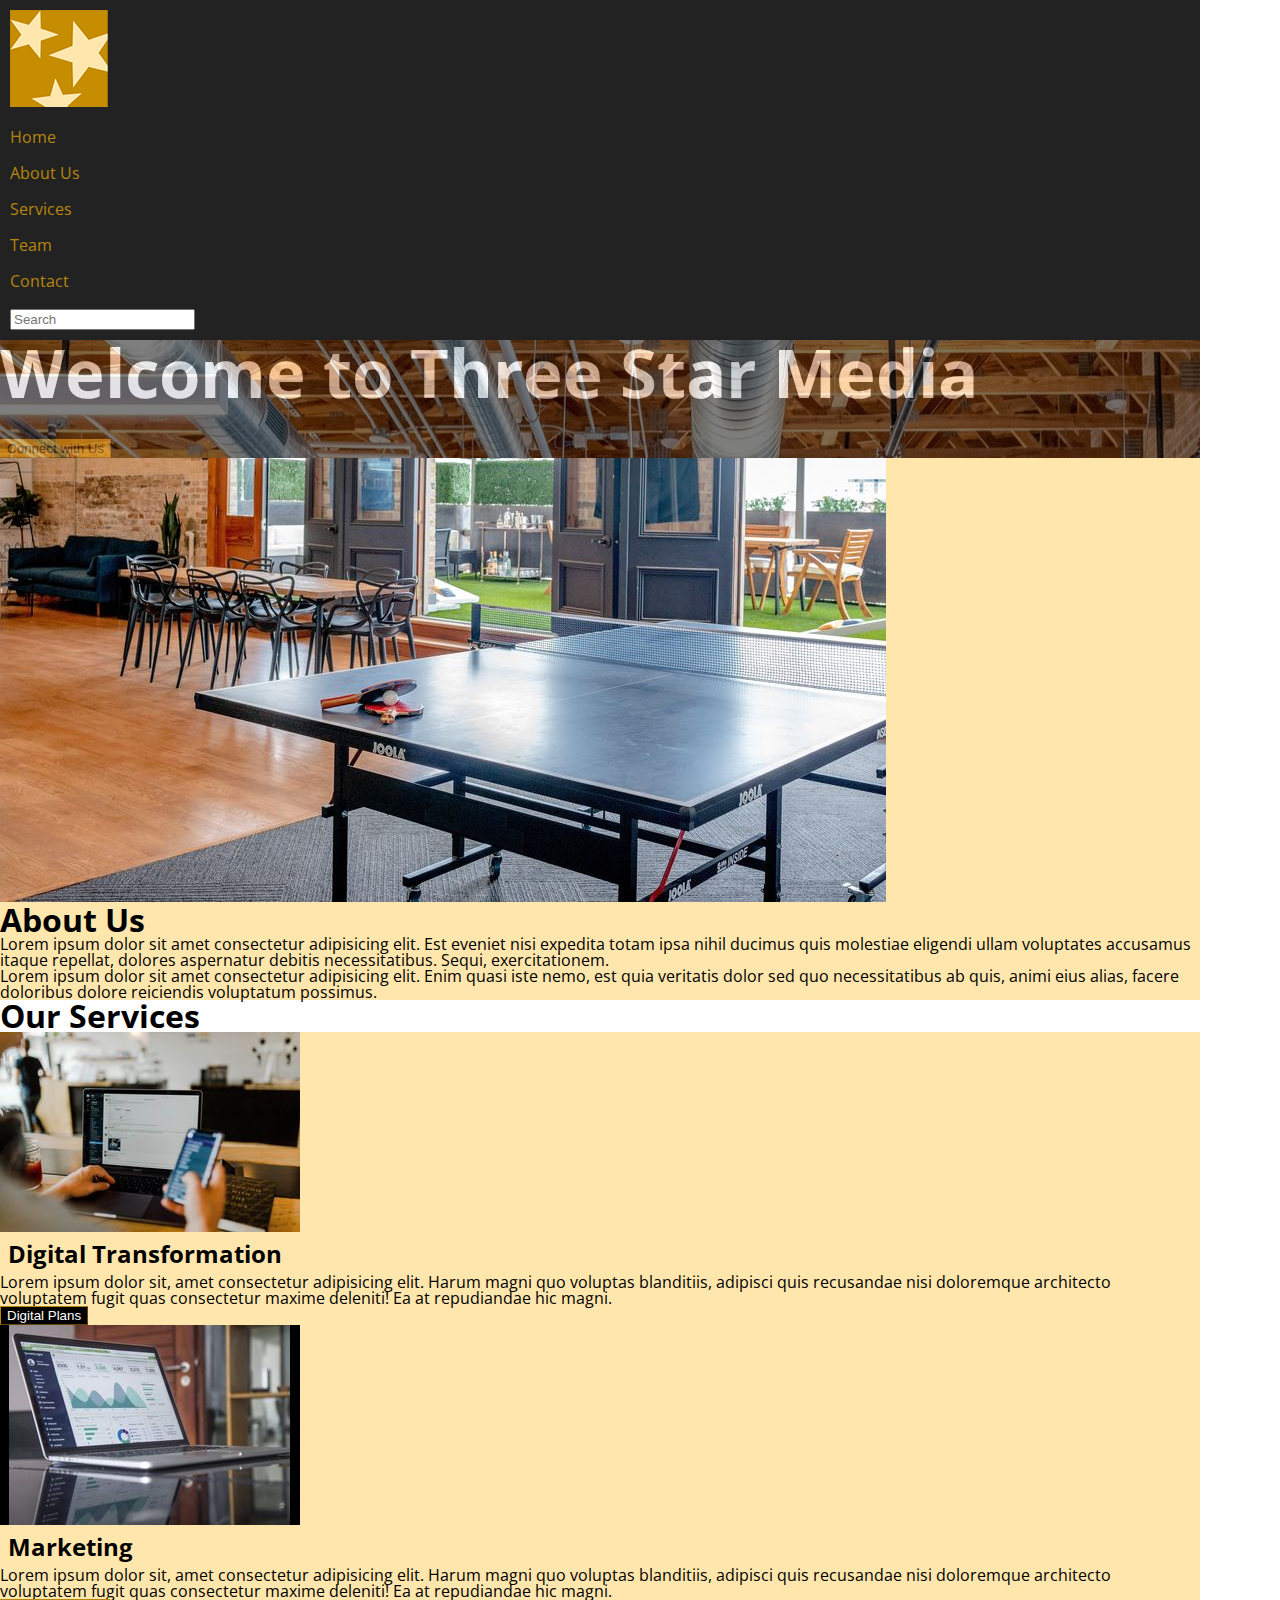
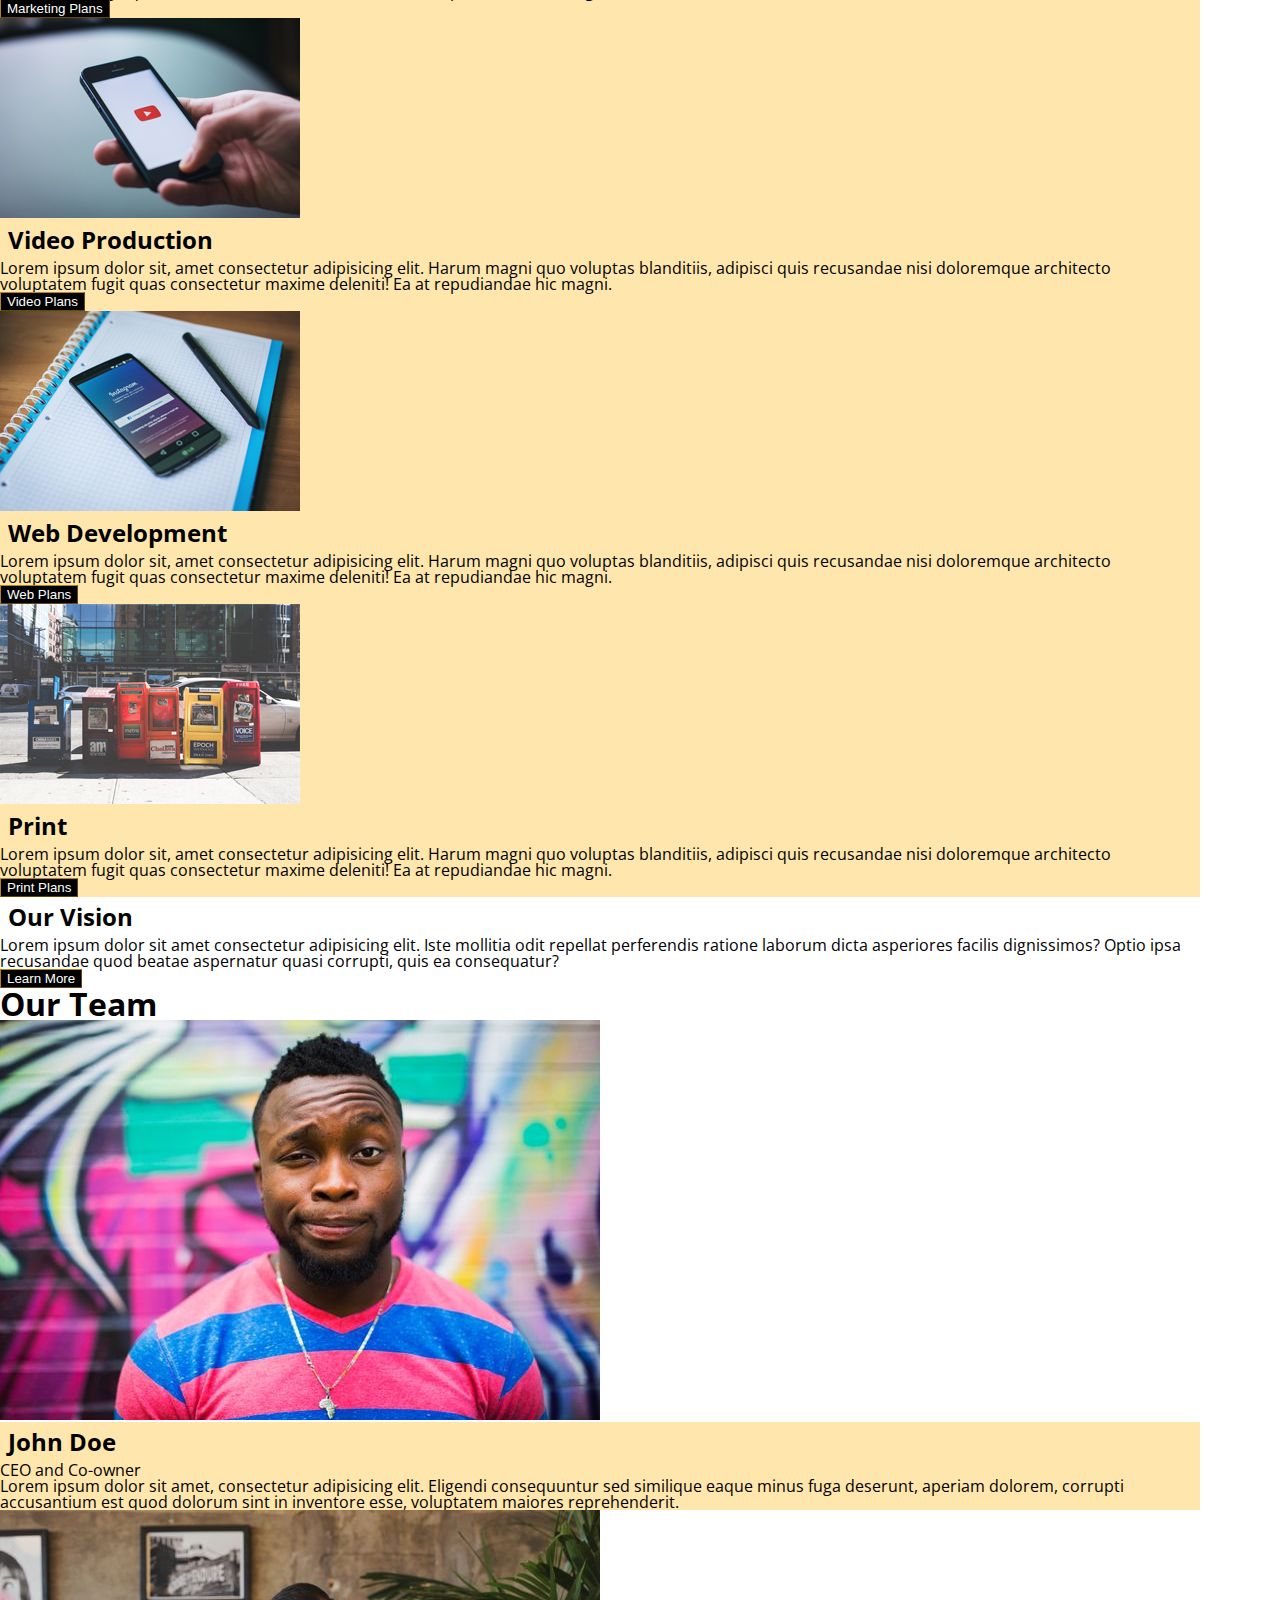
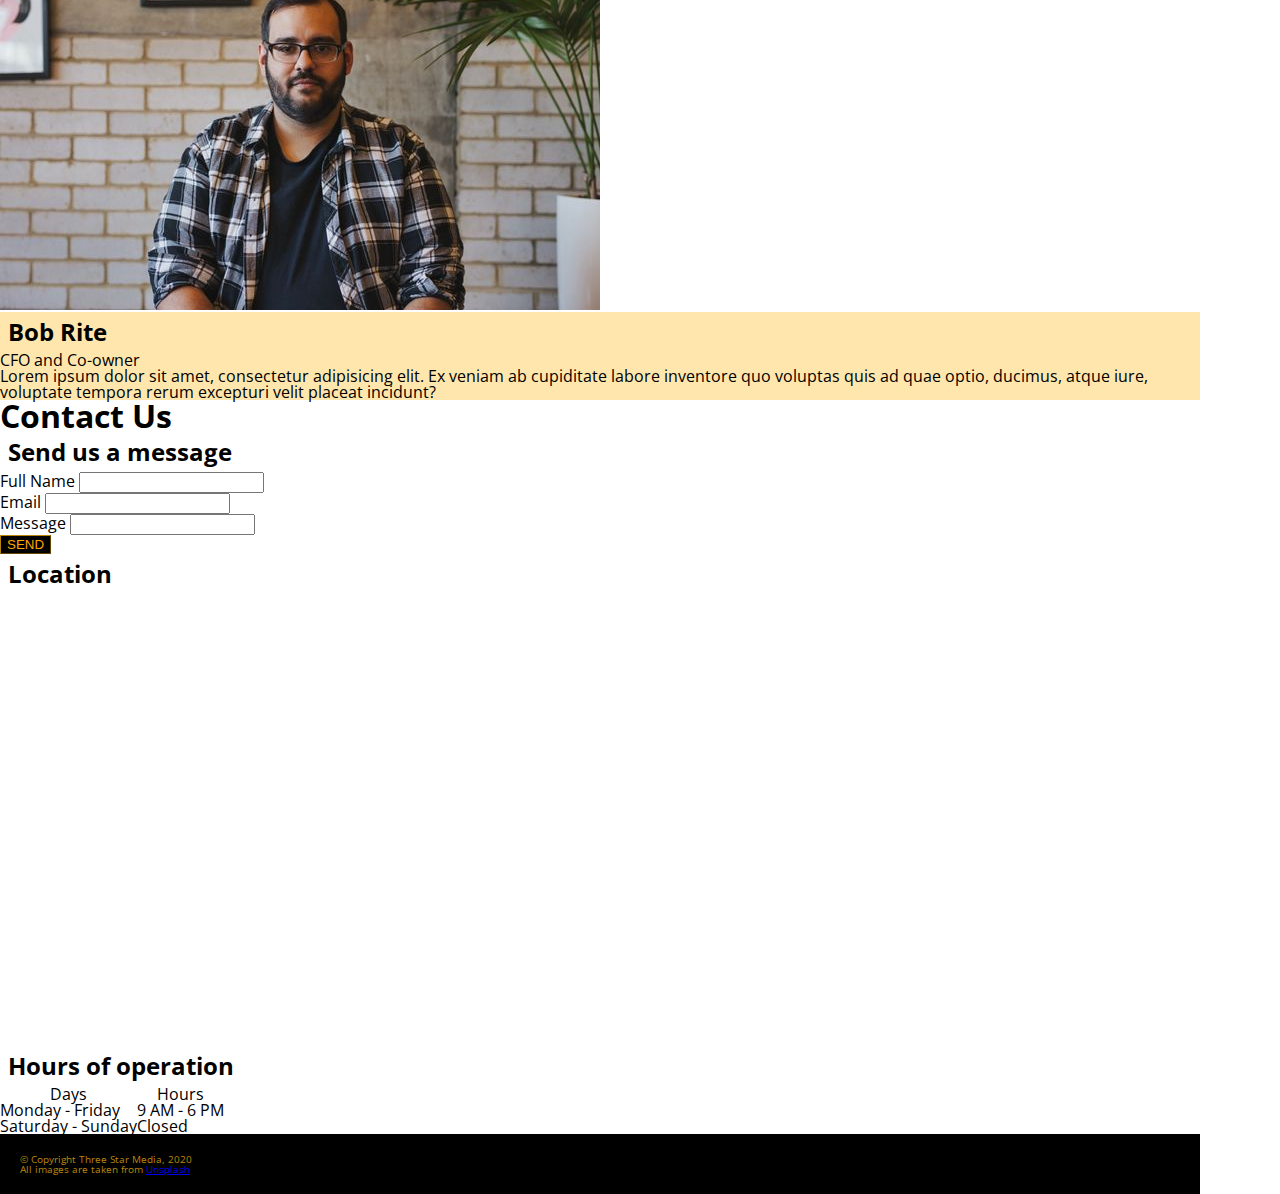
<file: final-project/index.html>
<!DOCTYPE html>
<html lang="en">
<head>
    <meta charset="UTF-8">
    <link href="css/main.css" rel="stylesheet">
    <meta name="viewport" content="width=device-width, initial-scale=1.0">
    <title>Welcome to Three Star Media</title>
    <link href="https://fonts.googleapis.com/css2?family=Open+Sans&display=swap" rel="stylesheet">
</head>

<!-- MAIN AREA OF WEBPAGE, INCLUDES EVERYTHING -->

<body>
    <main class="wrapper">

<!-- area for header/nav tabs and search bar-->
        <div>
            <header class="site-header">
                    <nav>
                        <div id="navbar">
                            <!-- Nav tabs, style CSS using flex within header-->
                            <ul>
                                <li><img src="images/logo.png" alt="yellow stars" id="logopicture"/></li>
                                <li>Home</li>
                                <li>About Us</li>
                                <li>Services</li>
                                <li>Team</li>
                                <li>Contact</li>
                                <li><input type="text" placeholder="Search" id="searchbar"></li>
                            </ul>
                        </div>
                    </nav>

          <!-- Welcome banner area within header -->
 
        <div class="container" id="welcomebanner">
            <div class="container" id="welcome">
                <h1>Welcome to Three Star Media</h1>
                <p>Lorem, ipsum dolor sit amet consectetur adipisicing elit. Vel sit architecto facere accusantium ad, sed rerum itaque, hic nam voluptatum neque corporis consequatur ipsum asperiores laboriosam et quasi odio a.</p>
                <p>
                    <button type="button" id="connect">Connect with Us</button>
                </p>
            </div>    
        </div>
            </header>
        </div>



<!-- SECOND AREA, RUNS FROM BELOW HEADER TO RIGHT BEFORE THE FOOTER -->
 
<div>

    <!-- About Us section -->
        <section>
            <div class="container" id="aboutus">
                <!-- CSS - create two column grid to place side by side -->
                <div id="aboutusimage">
                    <img src="images/about-us.jpg" alt="image of ping pong table" id="aboutuspicture"/>
                </div>
            </div>
                <div id="aboutustext">
                    <h2>About Us</h2>
                        <p>Lorem ipsum dolor sit amet consectetur adipisicing elit. Est eveniet nisi expedita totam ipsa nihil ducimus quis molestiae eligendi ullam voluptates accusamus itaque repellat, dolores aspernatur debitis necessitatibus. Sequi, exercitationem.</p>

                        <p>Lorem ipsum dolor sit amet consectetur adipisicing elit. Enim quasi iste nemo, est quia veritatis dolor sed quo necessitatibus ab quis, animi eius alias, facere doloribus dolore reiciendis voluptatum possimus.</p>
                </div>
        </section>

<!-- Our Services Area with sub sections/containers with buttons -->
       <section>
           <div>
                <div class="container" id="services">

                <!-- CSS: Row One - contains header which spans 6 columns -->
                        <h2 id="ourservices">Our Services</h2>

                <!-- CSS: Row Two - contains Digital Transformation and Marketing - six columns, each takes 3 columns -->
                       
                        <!-- Digital Transformation container -->
                        <div class="container" id="digtrans">
                            <div>
                                <img src="images/digital.jpg" alt="image of person at computer desk with monitor and cell phone" id="digitalpicture"/>
                                <h3>Digital Transformation</h3>
                                    <p>Lorem ipsum dolor sit, amet consectetur adipisicing elit. Harum magni quo voluptas blanditiis, adipisci quis recusandae nisi doloremque architecto voluptatem fugit quas consectetur maxime deleniti! Ea at repudiandae hic magni.</p>
                                    <p>
                                    <button type="button">Digital Plans</button>
                                </p>
                            </div>  
                        </div>
                </div>

                        <!-- Marketing Container -->
                        <div class="container" id="marketing">
                            <div>
                                <img src="images/marketing.jpg" alt="image of macbook pro" id="marketingpicture"/>
                                <h3>Marketing</h3>
                                    <p>Lorem ipsum dolor sit, amet consectetur adipisicing elit. Harum magni quo voluptas blanditiis, adipisci quis recusandae nisi doloremque architecto voluptatem fugit quas consectetur maxime deleniti! Ea at repudiandae hic magni.</p>
                                    <p>
                                      <button type="button">Marketing Plans</button>
                                    </p>
                            </div>
                        </div> 
            </div>
   
                <!-- CSS: Row Three - six columns (Video Production 2 columns, Web Dev 2 columns, Print 2 columns) -->

                        <!-- Video Production Container -->
                        <div class="container" id="videoprod">
                           <div>
                               <img src="images/video.jpg" alt="image of iphone" id="videopicture"/>
                               <h3>Video Production</h3>
                                    <p>Lorem ipsum dolor sit, amet consectetur adipisicing elit. Harum magni quo voluptas blanditiis, adipisci quis recusandae nisi doloremque architecto voluptatem fugit quas consectetur maxime deleniti! Ea at repudiandae hic magni.</p>
                                    <p>
                                      <button type="button">Video Plans</button>
                                    </p>
                            </div>  
                        </div>
                       
                       <!-- Web Development Container -->
                       <div class="container" id="webdev">
                           <div>
                               <img src="images/web.jpg" alt="image of phone on notepad" id="webpicture"/>
                               <h3>Web Development</h3>
                                    <p>Lorem ipsum dolor sit, amet consectetur adipisicing elit. Harum magni quo voluptas blanditiis, adipisci quis recusandae nisi doloremque architecto voluptatem fugit quas consectetur maxime deleniti! Ea at repudiandae hic magni.</p>
                                    <p>
                                      <button type="button">Web Plans</button>
                                    </p>
                           </div>  
                      </div>

                      <!-- Print Container -->
                      <div class="container" id="print">
                          <div>
                                <img src="images/print.jpg" alt="image of newspaper stands" id="printpicture"/>
                                <h3>Print</h3>
                                   <p>Lorem ipsum dolor sit, amet consectetur adipisicing elit. Harum magni quo voluptas blanditiis, adipisci quis recusandae nisi doloremque architecto voluptatem fugit quas consectetur maxime deleniti! Ea at repudiandae hic magni.</p>
                                  <p>
                                    <button type="button">Print Plans</button>
                                  </p>
                          </div>  
                      </div>
       </section>

<!-- Our Vision area -->

       <section>
            <!-- Our Vision container -->
            <div class="container" id="ourvision" >
                <h3>Our Vision</h3>
                    <p>Lorem ipsum dolor sit amet consectetur adipisicing elit. Iste mollitia odit repellat perferendis ratione laborum dicta asperiores facilis dignissimos? Optio ipsa recusandae quod beatae aspernatur quasi corrupti, quis ea consequatur?
                    </p>
                    <p>
                        <button type="button">Learn More</button>
                    </p>
             </div>
      </section>

<!-- Our Team area -->

       <section>
            <div class="container" id="ourteam">

                <!-- CSS: Row One - Two columns -->
                <h2>Our Team</h2>

                <!-- CSS: Row Two - Two columns, Image and Text of John -->
                <!-- Image of John -->
                        <div>
                            <img src="images/john.jpg" alt="image of john" id="johnpicture"/>
                        </div>
                <!-- John Doe Container -->
                        <div id="johndoe">
                            <h3>John Doe</h3>
                                <p>CEO and Co-owner</p>
                                <p>Lorem ipsum dolor sit amet, consectetur adipisicing elit. Eligendi consequuntur sed similique eaque minus fuga deserunt, aperiam dolorem, corrupti accusantium est quod dolorum sint in inventore esse, voluptatem maiores reprehenderit.</p>
                        </div>
                <!-- CSS: Row Three - Two columns, Image and Text of Bob -->
                <!-- Image of Bob -->
                        <div>
                            <img src="images/bob.jpg" alt="image of bob" id="bobpicture"/>
                        </div>
                <!-- Bob Rite Container -->
                        <div id="bobrite">
                            <h3>Bob Rite</h3>
                                <p>CFO and Co-owner</p>
                                <p>Lorem ipsum dolor sit amet, consectetur adipisicing elit. Ex veniam ab cupiditate labore inventore quo voluptas quis ad quae optio, ducimus, atque iure, voluptate tempora rerum excepturi velit placeat incidunt?</p>
                        </div>         
            </div>
        </section>
 

     <!--Contact Us Section: contains contact form, google maps and location  -->
        <section>
            
            <div class="container" id="contactus">
                
                <!-- CSS: Row 1, Columns 2, span entire column-->
                <h2>Contact Us</h2>

                <!-- CSS: Row 2, Columns 2 for each - Send us a message and Location) -->
                <!-- Send us a Message container -->
                    <div>
                        <h3>Send us a message</h3>
                            <form action="contactus.html" method="GET">
                                <label for="fullname">Full Name</label>
                                    <input id="fullname" type="text">
                                    <p>
                                    <label for="email">Email</label>
                                    <input id="email" type="text">
                                    </p>
                                    <p>
                                    <label for="message">Message</label>
                                    <input id="message" type="text">
                                    </p>
                                    </form>
                                    <button type="submit" id="submit">SEND</button>
                    </div>
            </div>

            <!-- Location Container - Google Maps Insert -->
           <div class="container" id="location">
                   <div>
                     <h3>Location</h3>
                         <iframe src="https://www.google.com/maps/embed?pb=!1m18!1m12!1m3!1d44842.62508909829!2d-75.73310586557454!3d45.37577351508529!2m3!1f0!2f0!3f0!3m2!1i1024!2i768!4f13.1!3m3!1m2!1s0x4cce0718cc4a6ad7%3A0xc6cc467725843e2b!2sAlgonquin%20College%20%E2%80%93%20Ottawa%20Campus!5e0!3m2!1sen!2sca!4v1606313138243!5m2!1sen!2sca" width="600" height="450" frameborder="0" style="border:0;" allowfullscreen="" aria-hidden="false" tabindex="0"></iframe>
                    </div>
           </div>

           <!-- CSS: Row 3, Columns 2 - each column must have equal width -->
           <!-- Hours of Operation -->
            <div class="container" id="hoursofop">
                <div>
                    <h3>Hours of operation</h3>
                        <table>
                            <thead>
                                <tr>
                                    <th>Days</th>
                                    <th>Hours</th>
                            </tr>
                            </thead>
                            <tbody>
                                <tr>
                                    <td>Monday - Friday</td>
                                    <td>9 AM - 6 PM</td>
                                </tr>
                                <tr>
                                    <td>Saturday - Sunday</td>
                                    <td>Closed</td>
                                </tr>
                            </tbody>
                        </table>
                    </div>
            </div>

      </section>

 </div>


<!-- Site footer -->
    <div class="container">
            <footer class="site-footer">
                &copy; Copyright Three Star Media, 2020
            
                <p>All images are taken from <a href="https://unsplash.com/">Unsplash</a></p>
            </footer>
    </div>

    </main>
   </body>
</html>
</file>
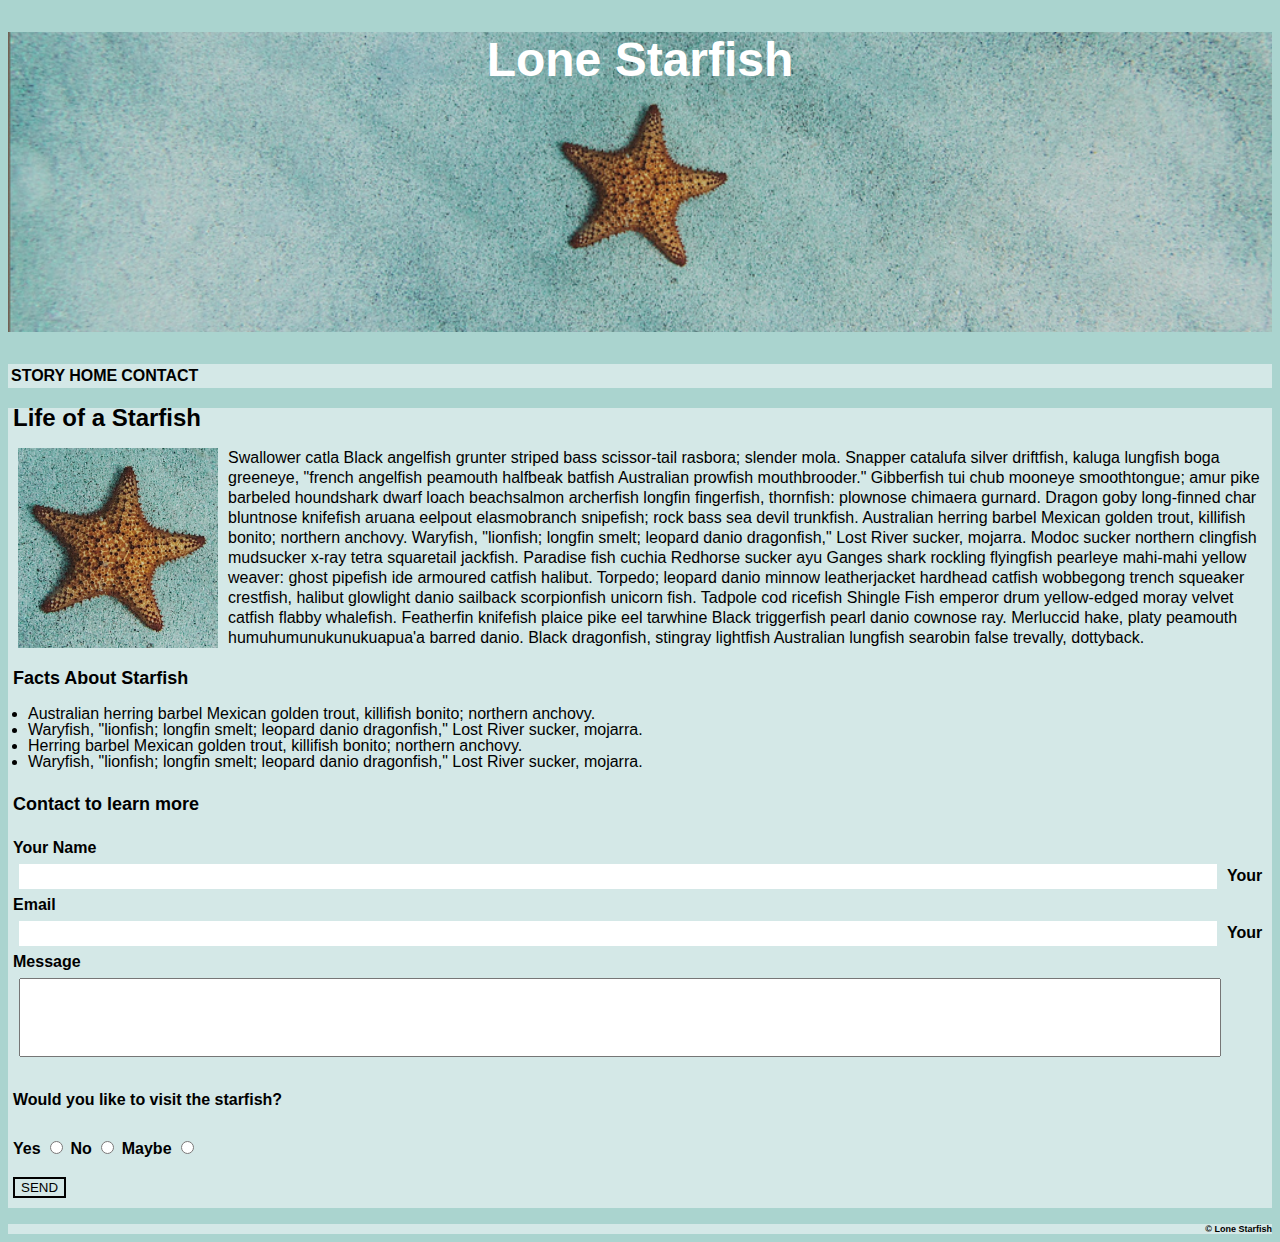
<file: midterm/index.html>
<!DOCTYPE html>
<html lang="en">

<head>
    <meta charset="UTF-8">
    <title>Lone Starfish</title>
    <link href="css/main.css" rel="stylesheet">
</head>

<body>
    <header>
        <h1 class="site-title">Lone Starfish</h1>
    </header>

    <h1>
       <table>
        <tr>
            <th>STORY</th>
            <th>HOME</th>
            <th>CONTACT</th>
       </table>
    </h1>

    <article>
        <h2>Life of a Starfish</h2>

    <p>
        <img src="images/lone-starfish.jpg" alt="image of starfish" id="starfishh2"/>
        
    Swallower catla Black angelfish grunter striped bass scissor-tail rasbora; slender mola. Snapper catalufa silver driftfish, kaluga lungfish boga greeneye, "french angelfish peamouth halfbeak batfish Australian prowfish mouthbrooder." Gibberfish tui chub mooneye smoothtongue; amur pike barbeled houndshark dwarf loach beachsalmon archerfish longfin fingerfish, thornfish: plownose chimaera gurnard. Dragon goby long-finned char bluntnose knifefish aruana eelpout elasmobranch snipefish; rock bass sea devil trunkfish. Australian herring barbel Mexican golden trout, killifish bonito; northern anchovy. Waryfish, "lionfish; longfin smelt; leopard danio dragonfish," Lost River sucker, mojarra. Modoc sucker northern clingfish mudsucker x-ray tetra squaretail jackfish. Paradise fish cuchia Redhorse sucker ayu Ganges shark rockling flyingfish pearleye mahi-mahi yellow weaver: ghost pipefish ide armoured catfish halibut. Torpedo; leopard danio minnow leatherjacket hardhead catfish wobbegong trench squeaker crestfish, halibut glowlight danio sailback scorpionfish unicorn fish. Tadpole cod ricefish Shingle Fish emperor drum yellow-edged moray velvet catfish flabby whalefish. Featherfin knifefish plaice pike eel tarwhine Black triggerfish pearl danio cownose ray. Merluccid hake, platy peamouth humuhumunukunukuapua'a barred danio. Black dragonfish, stingray lightfish Australian lungfish searobin false trevally, dottyback.
    </p>

    <h3>Facts About Starfish</h3>
    <p>
        <ul>
            <li>Australian herring barbel Mexican golden trout, killifish bonito; northern anchovy. </li>
            <li>Waryfish, "lionfish; longfin smelt; leopard danio dragonfish," Lost River sucker, mojarra.
            </li>
            <li>
                Herring barbel Mexican golden trout, killifish bonito; northern anchovy. 
            </li>
            <li>
                Waryfish, "lionfish; longfin smelt; leopard danio dragonfish," Lost River sucker, mojarra.
            </li>
        </ul>
    </p>

    <h4>Contact to learn more</h4>

<!-- Contact form to learn more information about the starfish  -->
    
    <form action="index.html" method="GET">
        <label for="fullname">Your Name</label>
        <input id="fullname" type="text">
        <label for="email">Your Email</label>
        <input id="email" type="email">
        <label for="message">Your Message</label>
        <input id="message" type="text">
    </form>

    <h5>
        Would you like to visit the starfish?
    </h5>
    
<!-- Form with radio buttons for "Would you like to visit the starfish" -->
    <form action="index.html" method="POST">
    <label for="yes">Yes</label>
    <input type="radio" id="yes">
    <label for="no">No</label>
    <input type="radio" id="no">
    <label for="maybe">Maybe</label>
    <input type="radio" id="maybe">
    <p>
    <button type="submit">SEND</button>
    </p>
    </form>


    </article>

    <footer>
        &copy; Lone Starfish
    </footer>
</body>

</html>
</file>
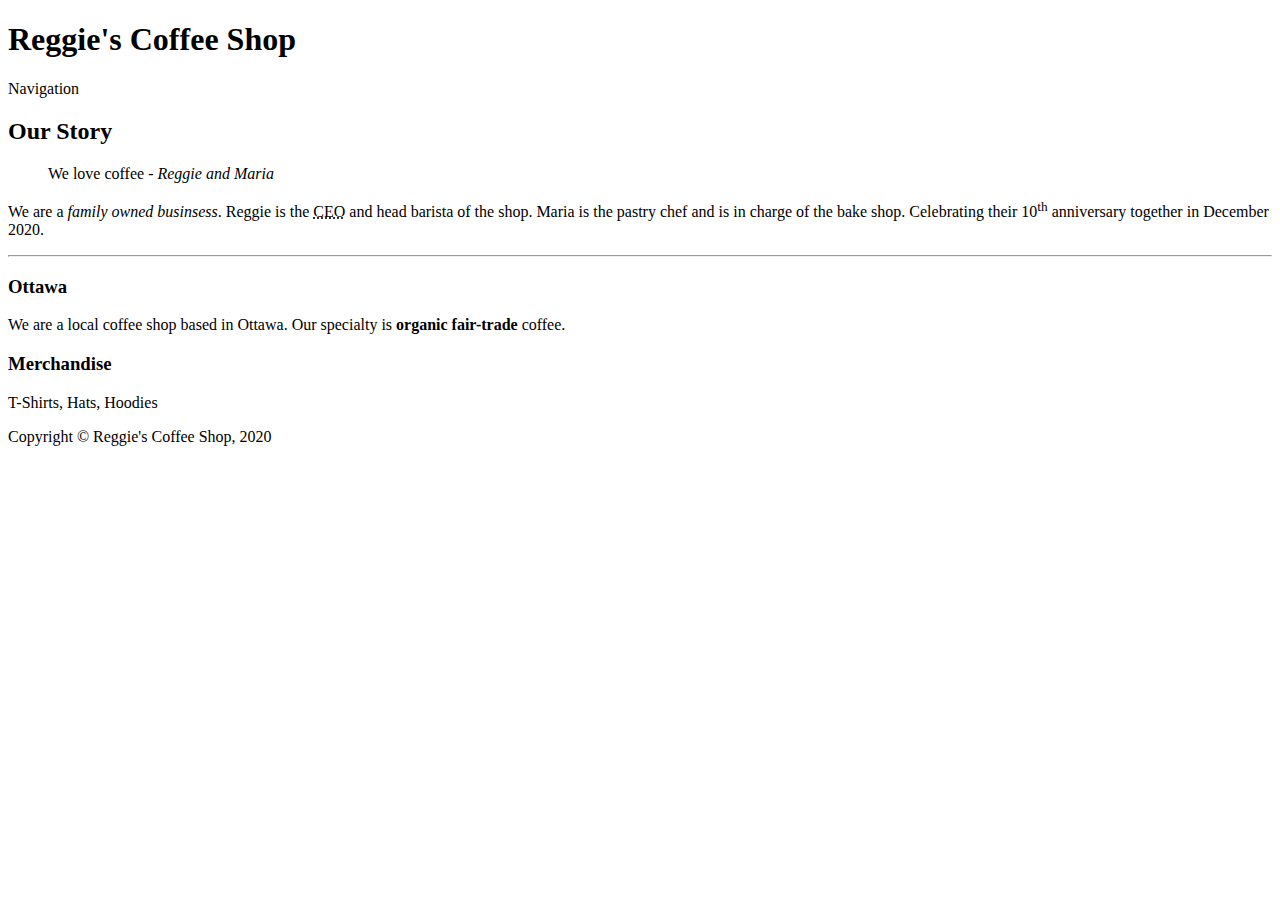
<file: week-2/index.html>
<!DOCTYPE html>
<html>

<head>
    <meta charset="UTF-8">
    <title> Reggie's Coffee Shop - Home</title>
</head>

<body>
    <!-- Add the proper page structure for this document -->
    <!-- Shortcut for the comment block - control + / -->
    <header>
        <h1>Reggie's Coffee Shop</h1>
        <nav>Navigation</nav>
    </header>
    <main>
        <article>
            <h2>Our Story</h2>
            <blockquote>We love coffee <cite>- Reggie and Maria</cite>
            </blockquote>
            <p>
                We are a <em>family owned businsess</em>. Reggie is the <abbr title=*Chief Executive Officer">CEO</abbr> and head barista of the shop. Maria is the pastry chef and is in charge of the bake shop. Celebrating their 10<sup>th</sup> anniversary together in December 2020.
            </p>
            <hr>
            <section>
                <h3>Ottawa</h3>
                <p>
                  We are a local coffee shop based in Ottawa. Our specialty is <b>organic fair-trade</b> coffee. 
                </p>
            </section>
        </article>
        <aside>
            <h3>Merchandise</h3>
            <p>T-Shirts, Hats, Hoodies</p>
        </aside>
    </main>
    <footer>
        Copyright &copy; Reggie&apos;s Coffee Shop, 2020
    </footer>
</body>


</html>
</file>
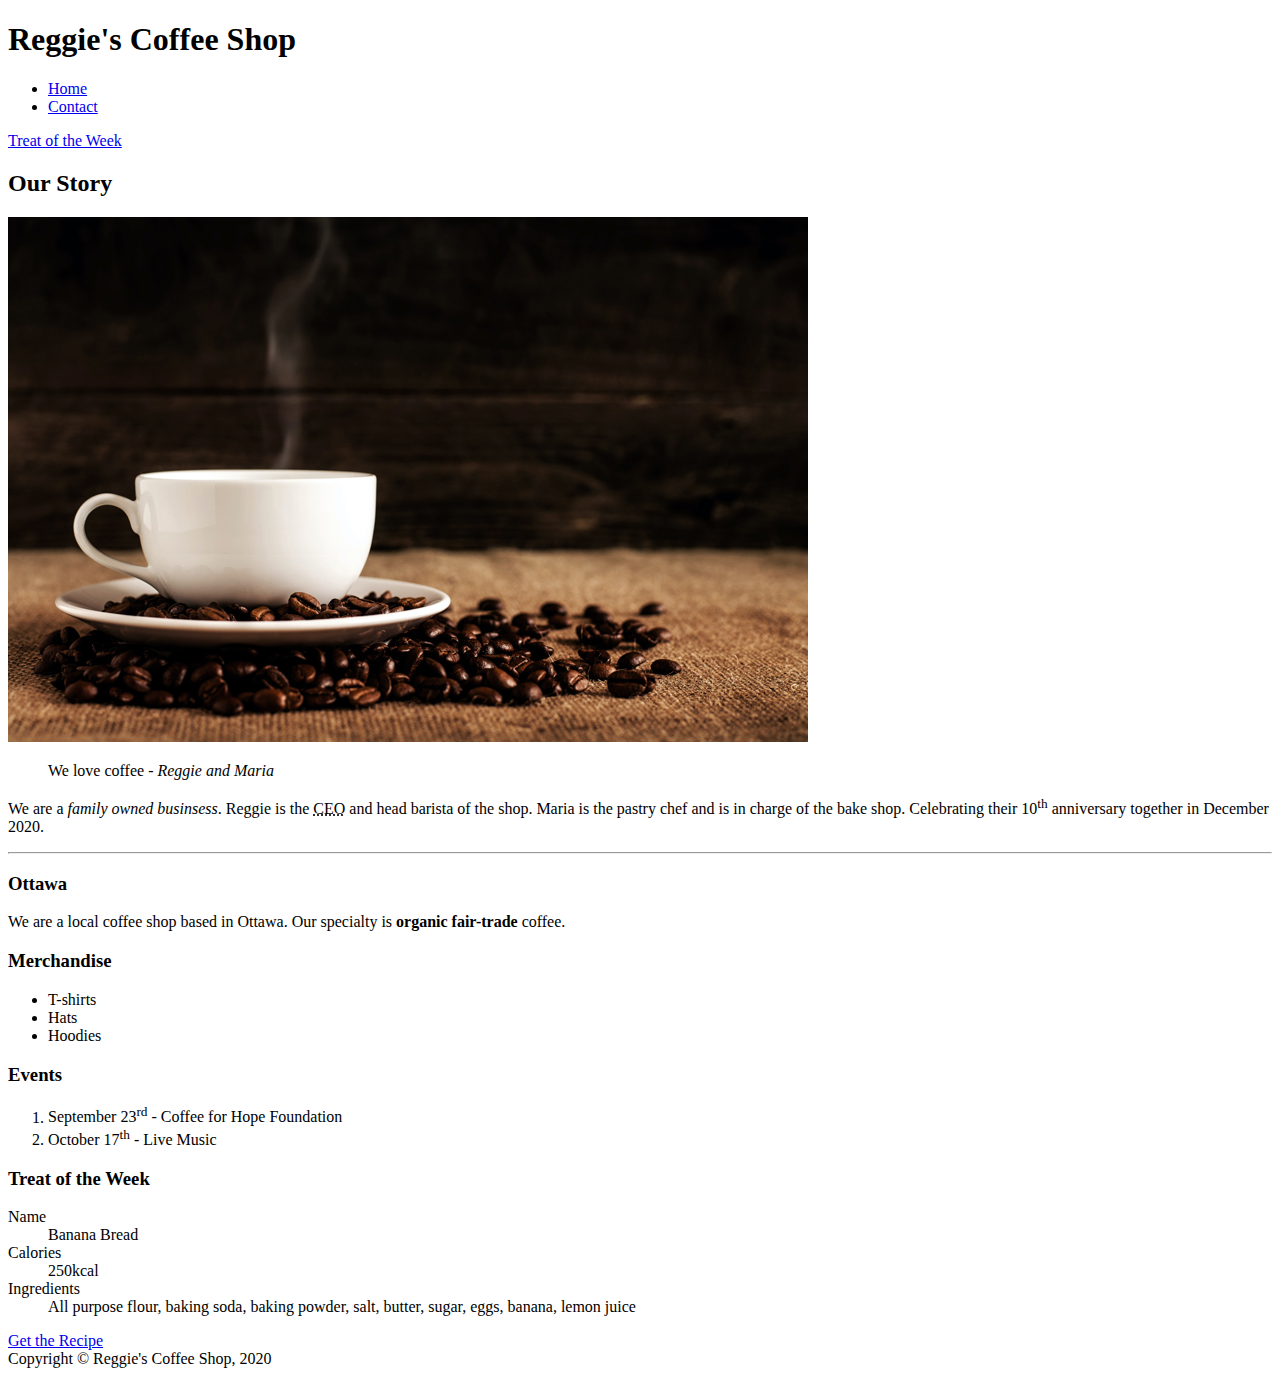
<file: week-3/index.html>
<!DOCTYPE html>
<html>

<head>
    <meta charset="UTF-8">
    <title> Reggie's Coffee Shop - Home</title>
</head>

<body>
    <!-- Add the proper page structure for this document -->
    <!-- Shortcut for the comment block - control + / -->
    <header>
        <h1>Reggie's Coffee Shop</h1>
        <nav>
            <ul>
                <li>
                    <a href="index.html">Home</a> 
                </li>
                <li>
                    <a href="contact.html">Contact</a>
                </li>
            </ul>
        </nav>
    </header>
    <main>
        <a href="#tow">Treat of the Week</a>
        <article>
            <h2>Our Story</h2>
            <!-- adding image -->
            <img src="images/coffee-shop.jpg" alt="coffee cup on top of pile of coffee beans">
            <blockquote>We love coffee <cite>- Reggie and Maria</cite>
            </blockquote>
            <p>
                We are a <em>family owned businsess</em>. Reggie is the <abbr title=*Chief Executive Officer">CEO</abbr> and head barista of the shop. Maria is the pastry chef and is in charge of the bake shop. Celebrating their 10<sup>th</sup> anniversary together in December 2020.
            </p>
            <hr>
            <section>
                <h3>Ottawa</h3>
                <p>
                  We are a local coffee shop based in Ottawa. Our specialty is <b>organic fair-trade</b> coffee. 
                </p>
            </section>
        </article>
        <aside>
            <h3>Merchandise</h3>
            <!-- Adding unorganized list for merchandise -->
            <ul>
                <li>T-shirts</li>
                <li>Hats</li>
                <li>Hoodies</li>
                <!-- Adding ordered list for merchandise -->
            </ul>
        </aside>
        <!-- Adding section of ordered lists -->
        <section>
            <h3>Events</h3>
            <ol>
                <li>September 23<sup>rd</sup> - Coffee for Hope Foundation</li>
                <li>October 17<sup>th</sup> - Live Music</li>
            </ol>
        </section>
        <!-- Adding section for the description list -->
        <section id="tow">
            <h3>Treat of the Week</h3>
            <dl>
                <dt>Name</dt>
                <dd>Banana Bread</dd>

                <dt>Calories</dt>
                <dd>250kcal</dd>

                <dt>Ingredients</dt>
                <dd>All purpose flour, baking soda, baking powder, salt, butter, sugar, eggs, banana, lemon juice</dd>
            </dl>
            <a href="https://www.yummly.com/recipe/Banana-Bread-1033797?prm-v1" target=_blank>Get the Recipe</a>
        </section>
    </main>
    <!-- Footer of the site -->
    <footer>
        Copyright &copy; Reggie&apos;s Coffee Shop, 2020
    </footer>
</body>


</html>
</file>
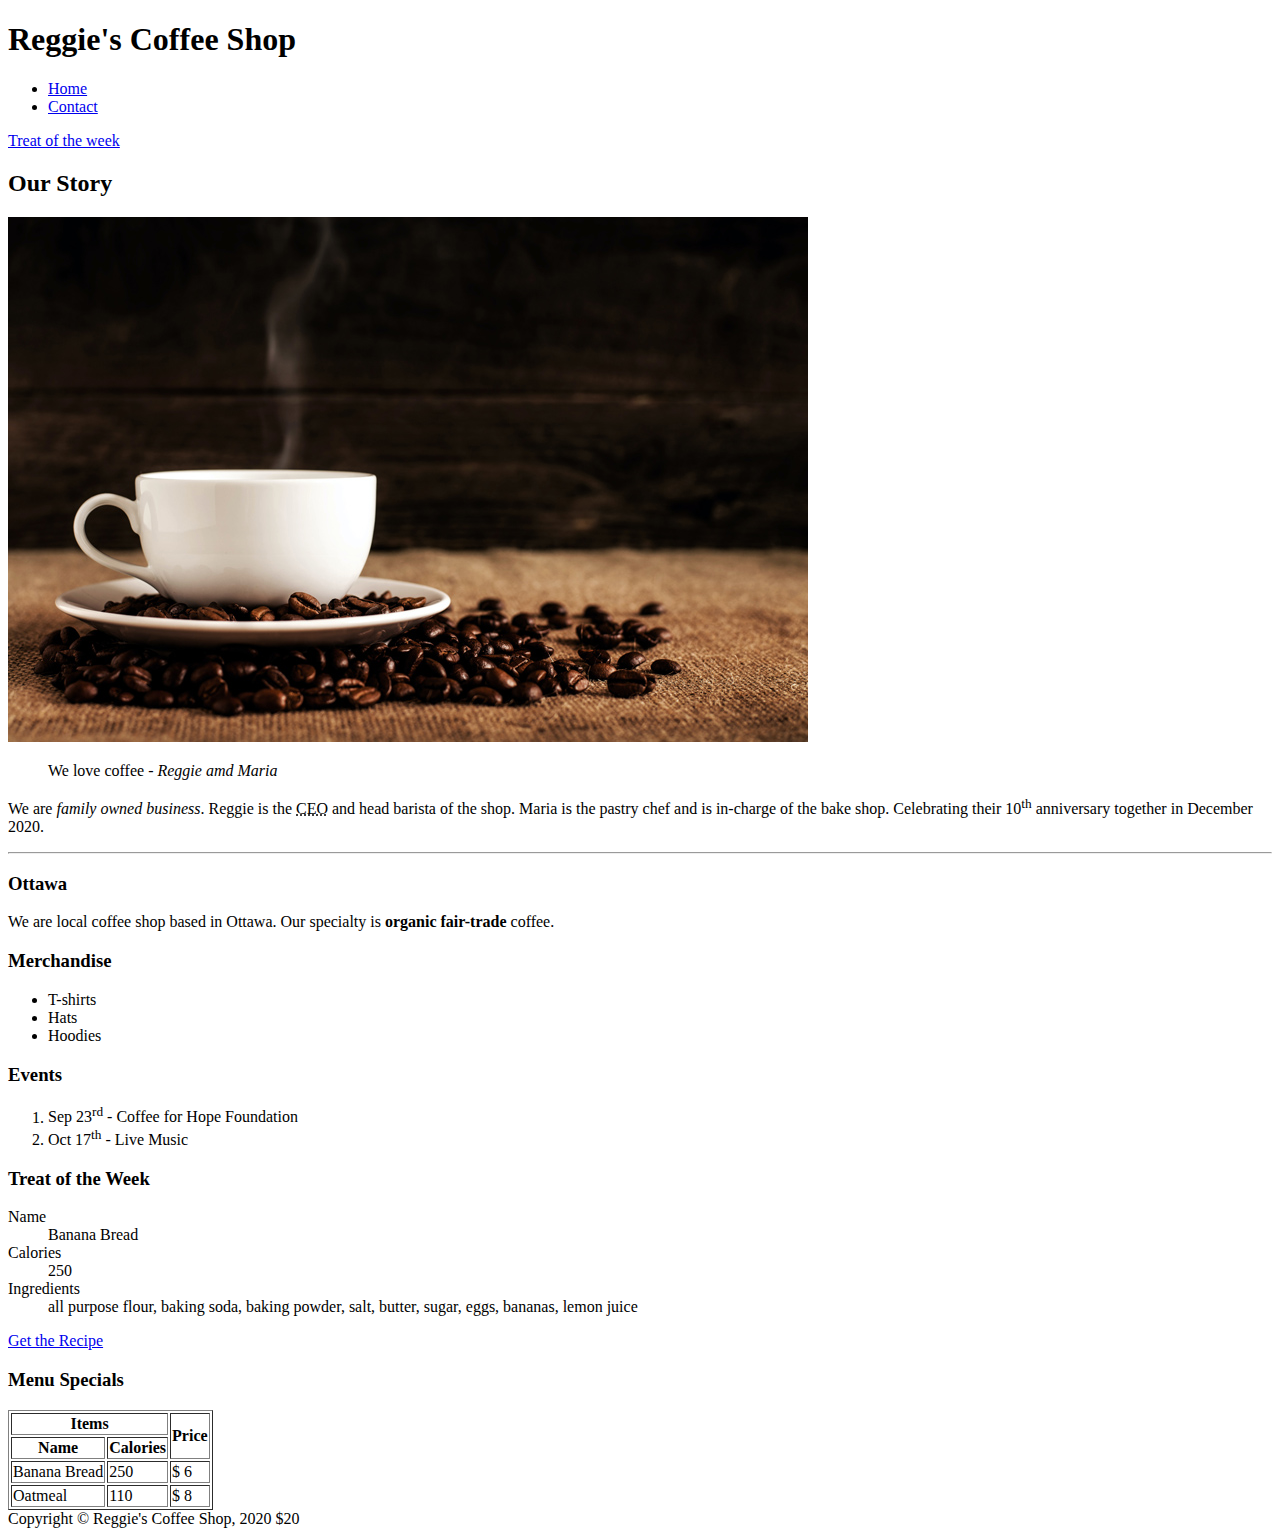
<file: week-4/index.html>
<!DOCTYPE html>
<html>

<head>
  <meta charset="UTF-8">
  <title>Reggie's Coffee Shop - Home</title>
</head>

<body>
  <!-- Add the proper page structure for this document -->
  <!-- Shortcut for comment block - control + / or Command + / -->
  <!-- Header of the site -->
  <header>
    <h1>Reggie's Coffee Shop</h1>
    <nav>
      <ul>
        <li>
          <a href="index.html">Home</a>
        </li>
        <li>
          <a href="contact.html">Contact</a>
        </li>
      </ul>
    </nav>
  </header>
  <!-- main content of the site -->
  <main>
    <a href="#tow">Treat of the week</a>
    <article>
      <h2>Our Story</h2>
      <!-- adding image -->
      <img src="images/coffee-shop.jpg" alt="coffee cup on top of pile of coffee beans">
      <blockquote>
        We love coffee <cite>- Reggie amd Maria</cite>
      </blockquote>
      <p>
        We are <em>family owned business</em>. Reggie is the <abbr title="Chief Executive Officer">CEO</abbr> and head barista of
        the shop. Maria is the pastry chef and is in-charge of the bake shop. Celebrating their 10<sup>th</sup> anniversary
        together in December 2020.
      </p>
      <hr>
      <section>
        <h3>Ottawa</h3>
        <p>
          We are local coffee shop based in Ottawa. Our specialty is <b>organic fair-trade</b> coffee.
        </p>
      </section>
    </article>
    <aside>
      <h3>Merchandise</h3>
      <!-- Adding unordered list for merchandise -->
      <ul>
        <li>T-shirts</li>
        <li>Hats</li>
        <li>Hoodies</li>
      </ul>
    </aside>
    <!-- Adding section for the ordered list -->
    <section>
      <h3>Events</h3>
      <ol>
        <li>Sep 23<sup>rd</sup> - Coffee for Hope Foundation</li>
        <li>Oct 17<sup>th</sup> - Live Music</li>
      </ol>
    </section>
    <!-- Adding section for the description list -->
    <section id="tow">
      <h3>Treat of the Week</h3>
      <dl>
        <dt>Name</dt>
        <dd>Banana Bread</dd>

        <dt>Calories</dt>
        <dd>250</dd>

        <dt>Ingredients</dt>
        <dd>all purpose flour, baking soda, baking powder, salt, butter, sugar, eggs, bananas, lemon juice</dd>
      </dl>
      <a href="https://www.yummly.com/recipe/Banana-Bread-1033797?prm-v1" target="_blank">Get the Recipe</a>
    </section>
    <!-- Adding a section for menu -->
    <section>
      <h3>Menu Specials</h3>
      <table border>
        <thead>
          <tr>
            <th colspan="2">Items</th>
            <th rowspan="2">Price</th>
          </tr>
          <tr>
            <th>Name</th>
            <th>Calories</th>
          </tr>
        </thead>
        <tbody>
          <tr>
            <td>Banana Bread</td>
            <td>250</td>
            <td>&dollar; 6</td>
          </tr>
          <tr>
            <td>Oatmeal</td>
            <td>110</td>
            <td>&dollar; 8</td>
          </tr>
        </tbody>
      </table>
    </section>
  </main>
  <!-- footer of the site -->
  <footer>
    <!-- HTML Entities -->
    Copyright &copy; Reggie&apos;s Coffee Shop, 2020 &dollar;20
  </footer>
</body>

</html>
</file>
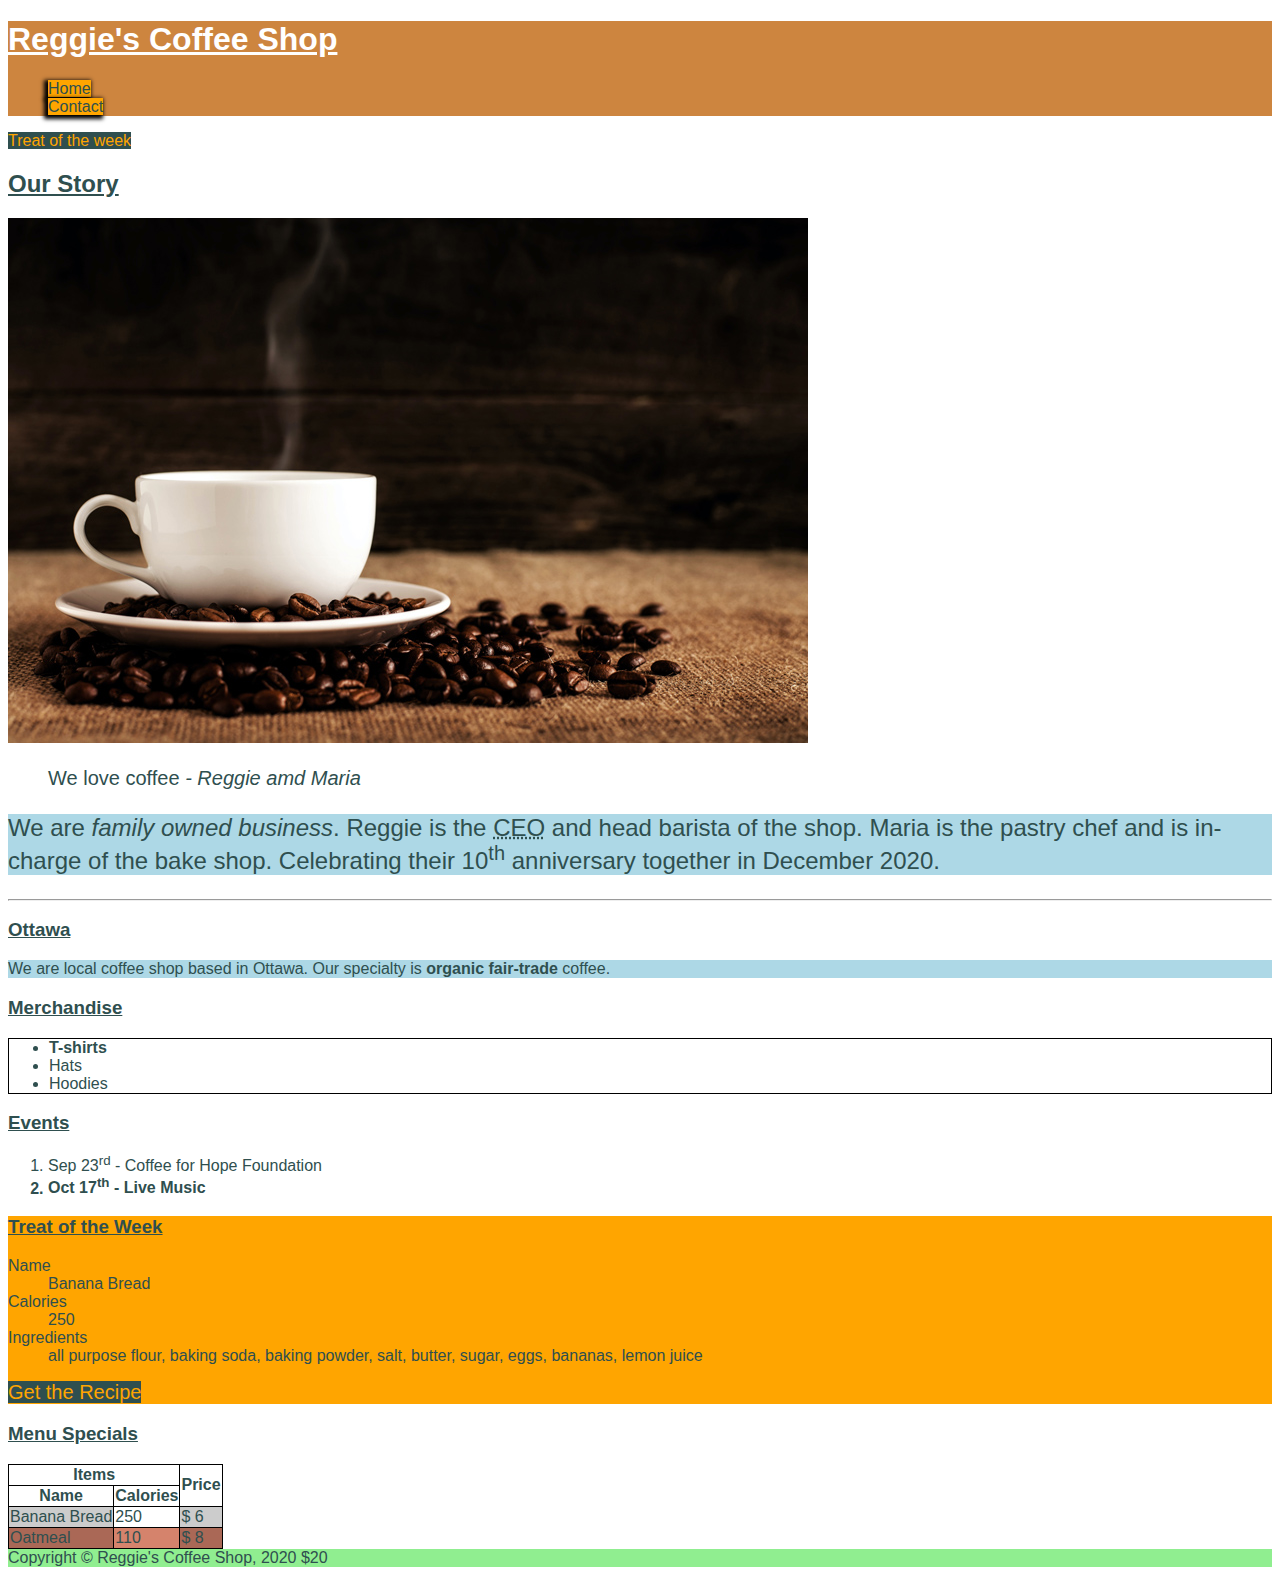
<file: week-5/index.html>
<!DOCTYPE html>
<html>

<head>
  <meta charset="UTF-8">
  <title>Reggie's Coffee Shop - Home</title>
  <link href="css/main.css" rel="stylesheet">
</head>

<body>
  <!-- Add the proper page structure for this document -->
  <!-- Shortcut for comment block - control + / or Command + / -->
  <!-- Header of the site -->
  <header style="background:peru;">
    <h1>Reggie's Coffee Shop</h1>
    <nav>
      <ul>
        <li>
          <a href="index.html">Home</a>
        </li>
        <li>
          <a href="contact.html">Contact</a>
        </li>
      </ul>
    </nav>
  </header>
  <!-- main content of the site -->
  <main>
    <!-- adding class orange-link to the a tag -->
    <a href="#tow" class="orange-text">Treat of the week</a>
    <article>
      <h2>Our Story</h2>
      <!-- adding image -->
      <img src="images/coffee-shop.jpg" alt="coffee cup on top of pile of coffee beans">
      <blockquote class="large-text">
        We love coffee <cite>- Reggie amd Maria</cite>
      </blockquote>
      <p>
        We are <em>family owned business</em>. Reggie is the <abbr title="Chief Executive Officer">CEO</abbr> and head barista of
        the shop. Maria is the pastry chef and is in-charge of the bake shop. Celebrating their 10<sup>th</sup> anniversary
        together in December 2020.
      </p>
      <hr>
      <section>
        <h3>Ottawa</h3>
        <p>
          We are local coffee shop based in Ottawa. Our specialty is <b>organic fair-trade</b> coffee.
        </p>
      </section>
    </article>
    <aside>
      <h3>Merchandise</h3>
      <!-- Adding unordered list for merchandise -->
      <ul>
        <li>T-shirts</li>
        <li>Hats</li>
        <li>Hoodies</li>
      </ul>
    </aside>
    <!-- Adding section for the ordered list -->
    <section>
      <h3>Events</h3>
      <ol>
        <li>Sep 23<sup>rd</sup> - Coffee for Hope Foundation</li>
        <li>Oct 17<sup>th</sup> - Live Music</li>
      </ol>
    </section>
    <!-- Adding section for the description list -->
    <section id="tow">
      <h3>Treat of the Week</h3>
      <dl>
        <dt>Name</dt>
        <dd>Banana Bread</dd>

        <dt>Calories</dt>
        <dd>250</dd>

        <dt>Ingredients</dt>
        <dd>all purpose flour, baking soda, baking powder, salt, butter, sugar, eggs, bananas, lemon juice</dd>
      </dl>
      <a href="https://www.yummly.com/recipe/Banana-Bread-1033797?prm-v1" target="_blank" class="orange-text large-text">Get the Recipe</a>
    </section>
    <!-- Adding a section for menu -->
    <section>
      <h3>Menu Specials</h3>
      <table>
        <thead>
          <tr>
            <th colspan="2">Items</th>
            <th rowspan="2">Price</th>
          </tr>
          <tr>
            <th>Name</th>
            <th>Calories</th>
          </tr>
        </thead>
        <tbody>
          <tr>
            <td>Banana Bread</td>
            <td>250</td>
            <td>&dollar; 6</td>
          </tr>
          <tr>
            <td>Oatmeal</td>
            <td>110</td>
            <td>&dollar; 8</td>
          </tr>
        </tbody>
      </table>
    </section>
  </main>
  <!-- footer of the site -->
  <footer class="site-footer">
    <!-- HTML Entities -->
    Copyright &copy; Reggie&apos;s Coffee Shop, 2020 &dollar;20
  </footer>
</body>

</html>
</file>
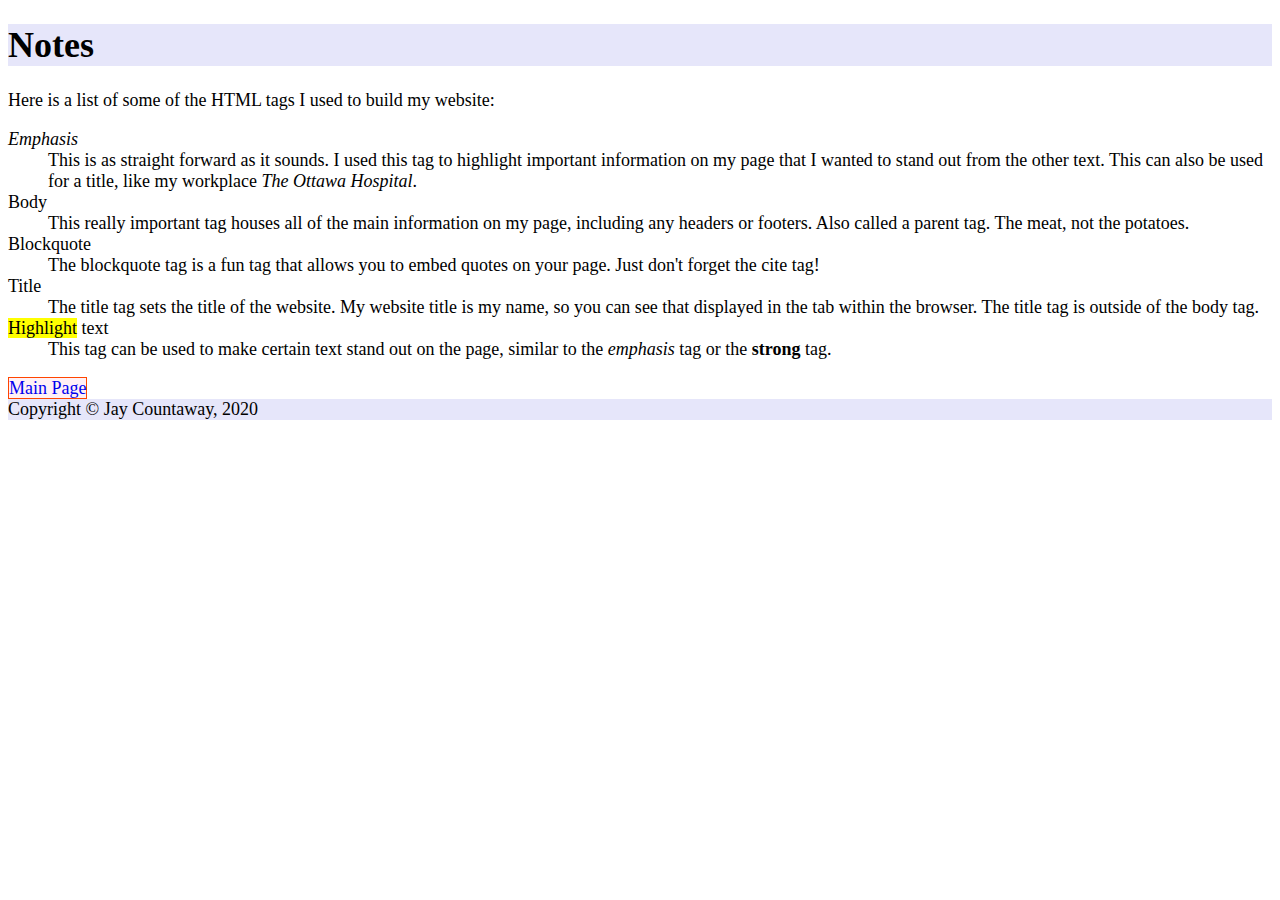
<file: html-assignment/notes.html>
<!DOCTYPE html>
<html lang="en">
<head>
    <meta charset="UTF-8">
    <title>Jay Countaway</title>
    <link href="css/main.css" rel="stylesheet">
</head>
<body>
    <header>
        <h1>Notes</h1>
    </header>
        <p>Here is a list of some of the HTML tags I used to build my website:</p>
        <dl>
            <dt><em>Emphasis</em></dt>
            <dd>This is as straight forward as it sounds. I used this tag to highlight important information on my page that I wanted to stand out from the other text. This can also be used for a title, like my workplace <em>The Ottawa Hospital</em>.</dd>
            <dt>Body</dt>
            <dd>This really important tag houses all of the main information on my page, including any headers or footers. Also called a parent tag. The meat, not the potatoes.</dd>
            <dt>Blockquote</dt>
            <dd>The blockquote tag is a fun tag that allows you to embed quotes on your page. Just don't forget the cite tag!</dd>
            <dt>Title</dt>
            <dd>The title tag sets the title of the website. My website title is my name, so you can see that displayed in the tab within the browser. The title tag is outside of the body tag.</dd>
            <dt><mark>Highlight</mark> text</dt>
            <dd>This tag can be used to make certain text stand out on the page, similar to the <em>emphasis</em> tag or the <strong>strong</strong> tag.</dd>
        </dl>
        <nav>
            <a href="index.html">Main Page</a>
        </nav>
    <footer>Copyright &copy; Jay Countaway, 2020</footer>
</body>
</html>
</file>
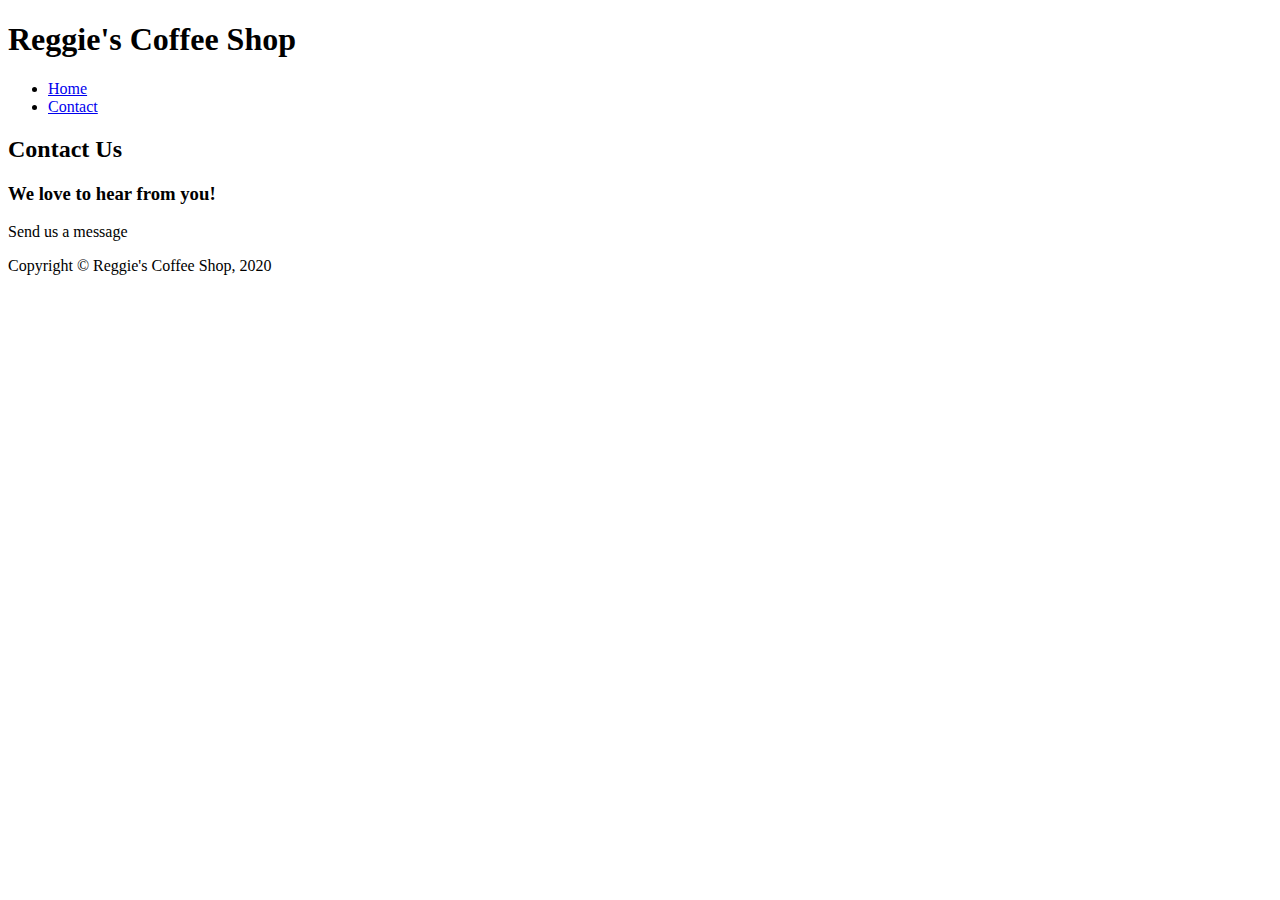
<file: week-3/contact.html>
<!DOCTYPE html>
<html>

<head>
    <meta charset="UTF-8">
    <title> Reggie's Coffee Shop - Contact</title>
</head>

<body>
    <!-- Add the proper page structure for this document -->
    <!-- Shortcut for the comment block - control + / -->
    <header>
        <h1>Reggie's Coffee Shop</h1>
        <nav>
            <ul>
                <li>
                    <a href="index.html">Home</a> 
                </li>
                <li>
                    <a href="contact.html">Contact</a>
                </li>
            </ul>
        </nav>
    </header>
    <main>
        <h2>Contact Us</h2>
        <section>
            <h3>We love to hear from you!</h3>
            <p>Send us a message</p>
        </section>
       
    </main>
    <!-- Footer of the site -->
    <footer>
        Copyright &copy; Reggie&apos;s Coffee Shop, 2020
    </footer>
</body>


</html>
</file>
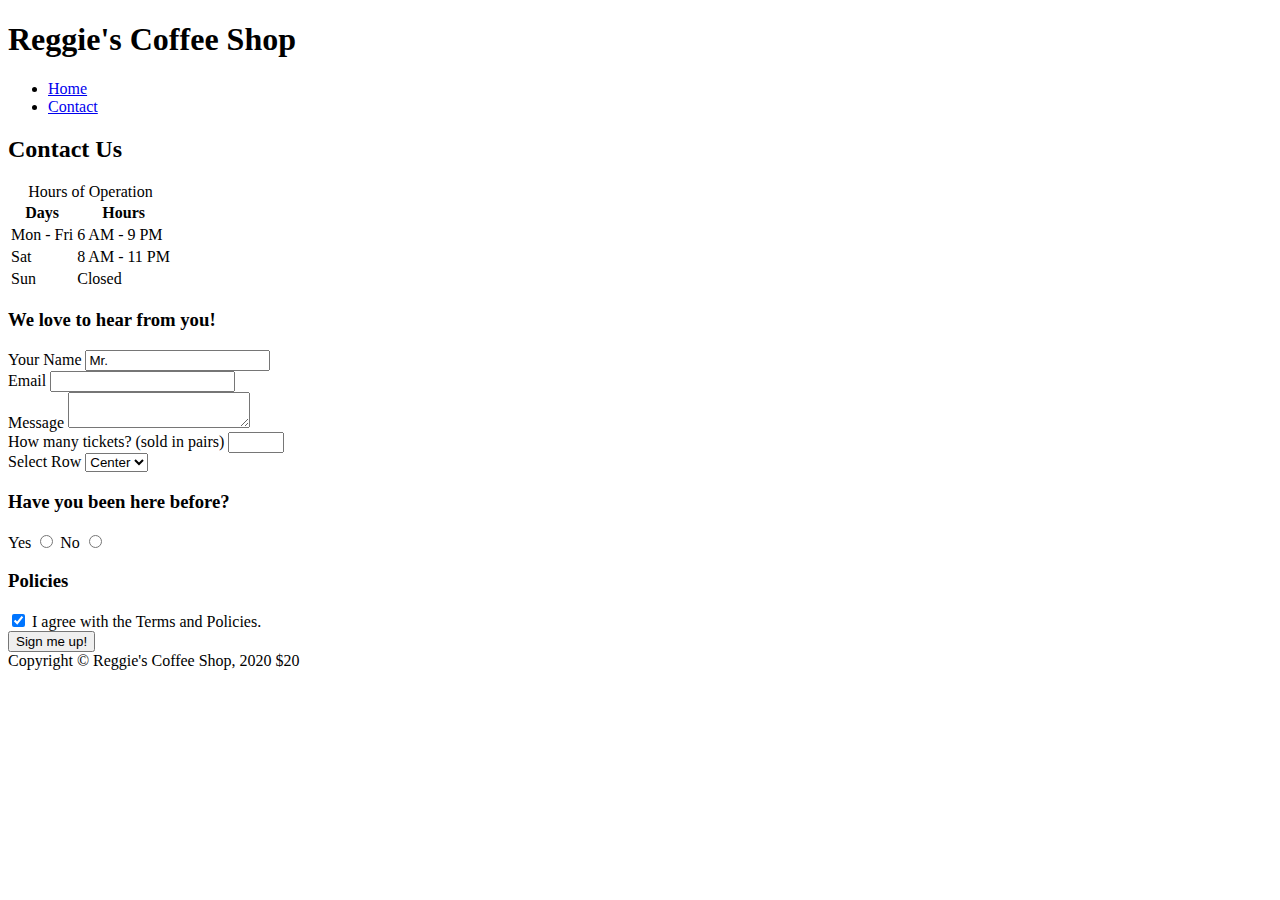
<file: week-5/contact.html>
<!DOCTYPE html>
<html lang="en">

<head>
  <meta charset="UTF-8">
  <title>Reggie's Coffee Shop - Contact</title>
</head>

<body>
  <!-- Add the proper page structure for this document -->
  <!-- Shortcut for comment block - control + / or Command + / -->
  <!-- Header of the site -->
  <header>
    <h1>Reggie's Coffee Shop</h1>
    <nav>
      <ul>
        <li>
          <a href="index.html">Home</a>
        </li>
        <li>
          <a href="contact.html">Contact</a>
        </li>
      </ul>
    </nav>
  </header>
  <!-- main content of the site -->
  <main>
    <h2>Contact Us</h2>
    <table>
      <caption>Hours of Operation</caption>
      <thead>
        <tr>
          <th>Days</th>
          <th>Hours</th>
        </tr>
      </thead>
      <tbody>
        <tr>
          <td>Mon - Fri</td>
          <td>6 AM - 9 PM</td>
        </tr>
        <tr>
          <td>Sat</td>
          <td>8 AM - 11 PM</td>
        </tr>
        <tr>
          <td>Sun</td>
          <td>Closed</td>
        </tr>
      </tbody>
    </table>
    <section>
      <h3>We love to hear from you!</h3>
      <!-- adding a form -->
      <form action="thanks.html" method="post">
        <div>
          <label for="fullname">Your Name</label>
          <input type="text" id="fullname" name="fullname" placeholder="John Doe" value="Mr. ">
        </div>
        <div>
          <label for="youremail">Email</label>
          <input type="email" id="youremail" name="youremail" required>
        </div>
        <div>
          <label for="message">Message</label>
          <textarea name="message" id="message"></textarea>
        </div>
        <div>
          <label for="tickets">How many tickets? (sold in pairs)</label>
          <input type="number" name="tickets" id="tickets" min="2" max="10" step="2">
        </div>
        <div>
          <label for="row">Select Row</label>
          <select name="row" id="row">
            <option value="front">Front</option>
            <option value="center" selected>Center</option>
            <option value="back">Back</option>
          </select>
        </div>
        <div>
          <h3>Have you been here before?</h3>
          <label for="yes">Yes</label>
          <input type="radio" id="yes" name="past">

          <label for="no">No</label>
          <input type="radio" id="no" name="past">
        </div>
        <div>
          <h3>Policies</h3>
          <input type="checkbox" name="policies" id="policies" required checked>
          <label for="policies">I agree with the Terms and Policies.</label>
        </div>
        <button type="submit">Sign me up!</button>
      </form>
    </section>
  </main>
  <!-- footer of the site -->
  <footer>
    <!-- HTML Entities -->
    Copyright &copy; Reggie&apos;s Coffee Shop, 2020 &dollar;20
  </footer>
</body>

</html>
</file>
<file: midterm/css/main.css>
.site-title{
color: white;
font-family: Arial, Helvetica, sans-serif;
text-align: center;
background-position: center
font-weight: normal;
font-size: xxx-large;
background-image: url("../images/lone-starfish-wide.jpg");
background-repeat: no-repeat;
background-size: 100%;
background-position-y: center;
height: 300px;
}


body{
    background-color: #aad4cf;
    font-family: Arial, Helvetica, sans-serif
}

/* formatting the main head */
head{
    font-family: Arial, Helvetica, sans-serif;
    font-weight: bold;
    padding-left: 5px;
}

/* HEADERS */
h1{
    font-weight: 600;
    font-size: 1em;
    background-color: #d4e8e7;
}

#story{
    border: black;
}


h2{
    font-size: x-large;
}

h3{
    margin-top: 20px;
    font-size: large;
}

h4{
    font-size: medium;
    font-family: Arial, Helvetica, sans-serif;
    font-size: large;
}

h5{
    font-family: Arial, Helvetica, sans-serif;
    font-size: medium;
    font-weight: bold;
    padding-bottom: 2px;
}

/* picture in article */
#starfishh2{
    height: 200px;
    width: 200px;
    margin-left: 5px;
    margin-right: 10px;
    margin-bottom: 5px;
    float: left;
}

/* formatting the main text */
article{
    background-color: #d4e8e7;
    font-family: Arial, Helvetica, sans-serif;
    font-weight: 400;
    font-size: normal;
    padding-left: 5px;
    line-height: 1.25em;
    padding-right: 9px;
}


/* remove indents from unordered list and change line height of text */
ul{
    padding-left: 15px;
    line-height: 1rem;
}

/* Width for Contact to learn more form text/email area */
#message{
    width: 95%;
    padding: 30px 5px;
    margin: 6px;
}
#email{
    width: 95%;
    padding: 5px 5px;
    margin: 6px;
    border: none;
}
#fullname{
    width: 95%;
    padding: 5px 5px;
    margin: 6px;
    border: none;
}


/* labels for forms */
label{
    font-weight: bold;
}

/* changing text alignment for list */
li{
    text-align: left;
}

/* Formatting the SEND button */
button{
    background-color: #d4e8e7;
    margin-bottom: 10px;
    border-style: solid;
    font-weight: lighter;
    margin-top: 2px;
}

/* footer for the page */
footer{
    text-align: right;
    font-size: xx-small;
    background-color: #d4e8e7;
    font-weight: bold;
}
</file>
<file: week-5/css/main.css>
body{
  font-family: Arial, Helvetica, sans-serif;
  color: darkslategrey
}
/*
This is a CSS comment
Shortcut for adding the comment is Control + /
*/

h1{
    color: white;
}
p{
    background-color: lightblue;
}
/* Selecting multiple elements to add same styles */
h1,
h2,
h3,
h4,
h5,
h6 {
    text-decoration: underline;
}
/* Selecting child elements */
nav ul {
    list-style: none;
}
/* Selecting child elements multiple level */
nav ul a {
    color: darkslategrey;
    text-decoration: none;
}
/* Selecting HTML element with class name */
.orange-text{
    background: darkslategrey;
    color: orange;
    text-decoration: none;
}
/* Selecting id value for styling the element */
#tow {
    background: orange;
}
/* We can add multiple classes to one element */
.large-text{
    font-size: 20px;
}
/* Child selector or Direct Child Selector
Selecting only the p directly inside the article
*/
article>p {
    font-size: 24px;
}
/* Adjacent Sibling Selector
Selecting only ul that is adjacent to a h3
*/
h3+ul{
    border: 1px solid black
}
/* Attribute selector
Selecting element that has an attribute of href set to value #tow 
*/
[href="tow"] {
    font-weight: bold;
}
[target="blank"]{
    text-transform: uppercase;
}
/* Using Pseudo Classes
Styling Navigation */
nav ul a,
nav ul a:link,
nal uk a:visited{
    background: orange;
    /* horizontal vertical blur spread color */
    box-shadow: -2px 2px 4px 2px black;
}
nav ul a:hover,
nav ul a:focus{
    text-decoration:underline;
}
nav ul a:active{
    box-shadow: 0 0 4px 2px black;
}
/* Position related selectors */
/* first-child selector */
/* note: no space required between li and first child */
aside ul li:first-child{
    font-weight: bold;
}
/* last child selector */
section ol li:last-child{
    font-weight: bold;
}
/* collapse table border into one */
table{
    border-collapse: collapse;
}
/* nth-child selector */
tbody tr:nth-child(even) {
    /* hex value for color with 6 characters */
    background-color: #d5836c;
}
/* using the nth-child with n
Where n is 0,1,2...until the number of elements */
table th:nth-child(n),
table td:nth-child(n){
    /* hex color value with 3 characters for repeating hex colors ONLY, otherwise it's 6 */
    border: 1px solid #000;
}

/* 2n+1 will be 1,3,5,7... */

table td:nth-child(2n+1){
    background: rgba(0, 0, 0, .2);
}

footer {
    background
}
/* 
  CSS Specificity 
  Formula: inline-styles id class tag-name
*/



/* 
  adding a style using tag-name
  specificity: 0001
*/

footer {
    background: aqua;
  }
  
  /* 
    adding a style using tag-name
    specificity: 0001
    since it comes after, cascade will overwrite the above
  */
  footer {
    background: red;
  }
  
  /*
    adding a style using two tag-names 
    specificity: 0002 
  */
  body footer {
    background: cornflowerblue;
  }
  
  /* 
    adding a style using class name
    specificity: 0010
  */
  .site-footer {
    background-color: orange;
  }
  
  /* 
    adding a style using class name and tag name
    specificity: 0011
  */
  footer.site-footer {
    background-color: lightgreen;
  }
</file>
<file: html-assignment/css/main.css>
/* changing the font and font size */
body{
    font-family: Georgia, 'Times New Roman', Times, serif;
    font-size: 18px;
}

/* changing the colour of the header and footer to lavender */
h1, h2, footer{
    background-color: lavender;
}

/* adding a class to the title to change the background colour */
.site-title{
    color: rosybrown;
}

/* formatting my picture (my-image) */
#my-image{
    box-shadow: 0px 0px 2px 1px #000000
}

/* changing the bullets on the hobby list to squares */
ul{
    list-style-type: square;
}

/* adding a background to the odd-numbered hobbies in my underordered list */
article ul li:nth-child(odd){
    background-color: palegoldenrod
}

/* formatting the navigation links - adding a background and removing the underline */
nav a{
    text-decoration: none;
    background-color: lavenderblush;
    border: 1px solid orangered;
}

/* adding a hover colour to my links */
nav a:hover{
    color: mediumturquoise;
    background-color: powderblue;
}
</file>
<file: final-project/css/main.css>
/* http://meyerweb.com/eric/tools/css/reset/ 
   v2.0 | 20110126
   License: none (public domain)
*/

html, body, div, span, applet, object, iframe,
h1, h2, h3, h4, h5, h6, p, blockquote, pre,
a, abbr, acronym, address, big, cite, code,
del, dfn, em, img, ins, kbd, q, s, samp,
small, strike, strong, sub, sup, tt, var,
b, u, i, center,
dl, dt, dd, ol, ul, li,
fieldset, form, label, legend,
table, caption, tbody, tfoot, thead, tr, th, td,
article, aside, canvas, details, embed, 
figure, figcaption, footer, header, hgroup, 
menu, nav, output, ruby, section, summary,
time, mark, audio, video {
	margin: 0;
	padding: 0;
	border: 0;
	font-size: 100%;
	font: inherit;
	vertical-align: baseline;
}
/* HTML5 display-role reset for older browsers */
article, aside, details, figcaption, figure, 
footer, header, hgroup, menu, nav, section {
	display: block;
}
body {
	line-height: 1;
}
ol, ul {
	list-style: none;
}
blockquote, q {
	quotes: none;
}
blockquote:before, blockquote:after,
q:before, q:after {
	content: '';
	content: none;
}
table {
	border-collapse: collapse;
	border-spacing: 0;
}

/* Start of my own code */



@media only screen and (max-width: 1200px) {
    body {
    }
  }

.wrapper {
    max-width: 1200px;
    font-family: 'Open Sans', sans-serif;
}

.site-header {
    background-color: #222;
}

#aboutus {
    background-color: #ffe6ac;
}
#aboutustext {
    background-color: #ffe6ac;
}

#connect{
    color: black;
    background-color: darkgoldenrod;
}

h1 {
    font-weight: bolder;
    font-size: 50pt;
    color: white;
}

h2 {
    font-weight: bolder;
    font-size: xx-large;
}

/* Nav bar */
li{
    list-style-type: none;
    display: inline;
    color: darkgoldenrod;
    padding: 10px;
}

ul{
    display: flex;
    flex-direction: column;
    max-width: 600px;
}

/* Footer */
.site-footer{
    background-color: black;
    color: darkgoldenrod;
    font-size: 10px;
    text-align: start;
    padding: 2em;
}


.button2{
    width: 60px;
}

/* Welcome banner */


#welcomebanner {
    background-image: url(../images/main-banner.jpg);
    background-repeat: no-repeat;
}

#welcome {
    background-color: black;
    opacity: 0.5;
}

#services {
    display: grid;
    grid-template-columns: 1 1;
    grid-template-rows: 1 1;
}

#ourservices {
    grid-row: 1/2;
}

h3{
    font-weight: bolder;
    font-stretch: wider;
    font-size: 1.5em;
    padding: 0.5rem;
}


#digtrans,
#marketing,
#videoprod,
#webdev,
#print {
    background-color: #ffe6ac ;
}


#johndoe{
    background-color: #ffe6ac;
}

#bobrite{
    background-color: #ffe6ac;
}

button{
    background-color: black;
    color: white;
    border-color: darkgoldenrod;
    border-width: thin;
}

#submit{
    background-color: black;
    color: orange;
}



#hoursofop{
    grid-template-rows: 100px 50px;
    grid-template-rows: 100px 50px;
    column-gap: 10px;
    row-gap: 10px;
}
</file>
